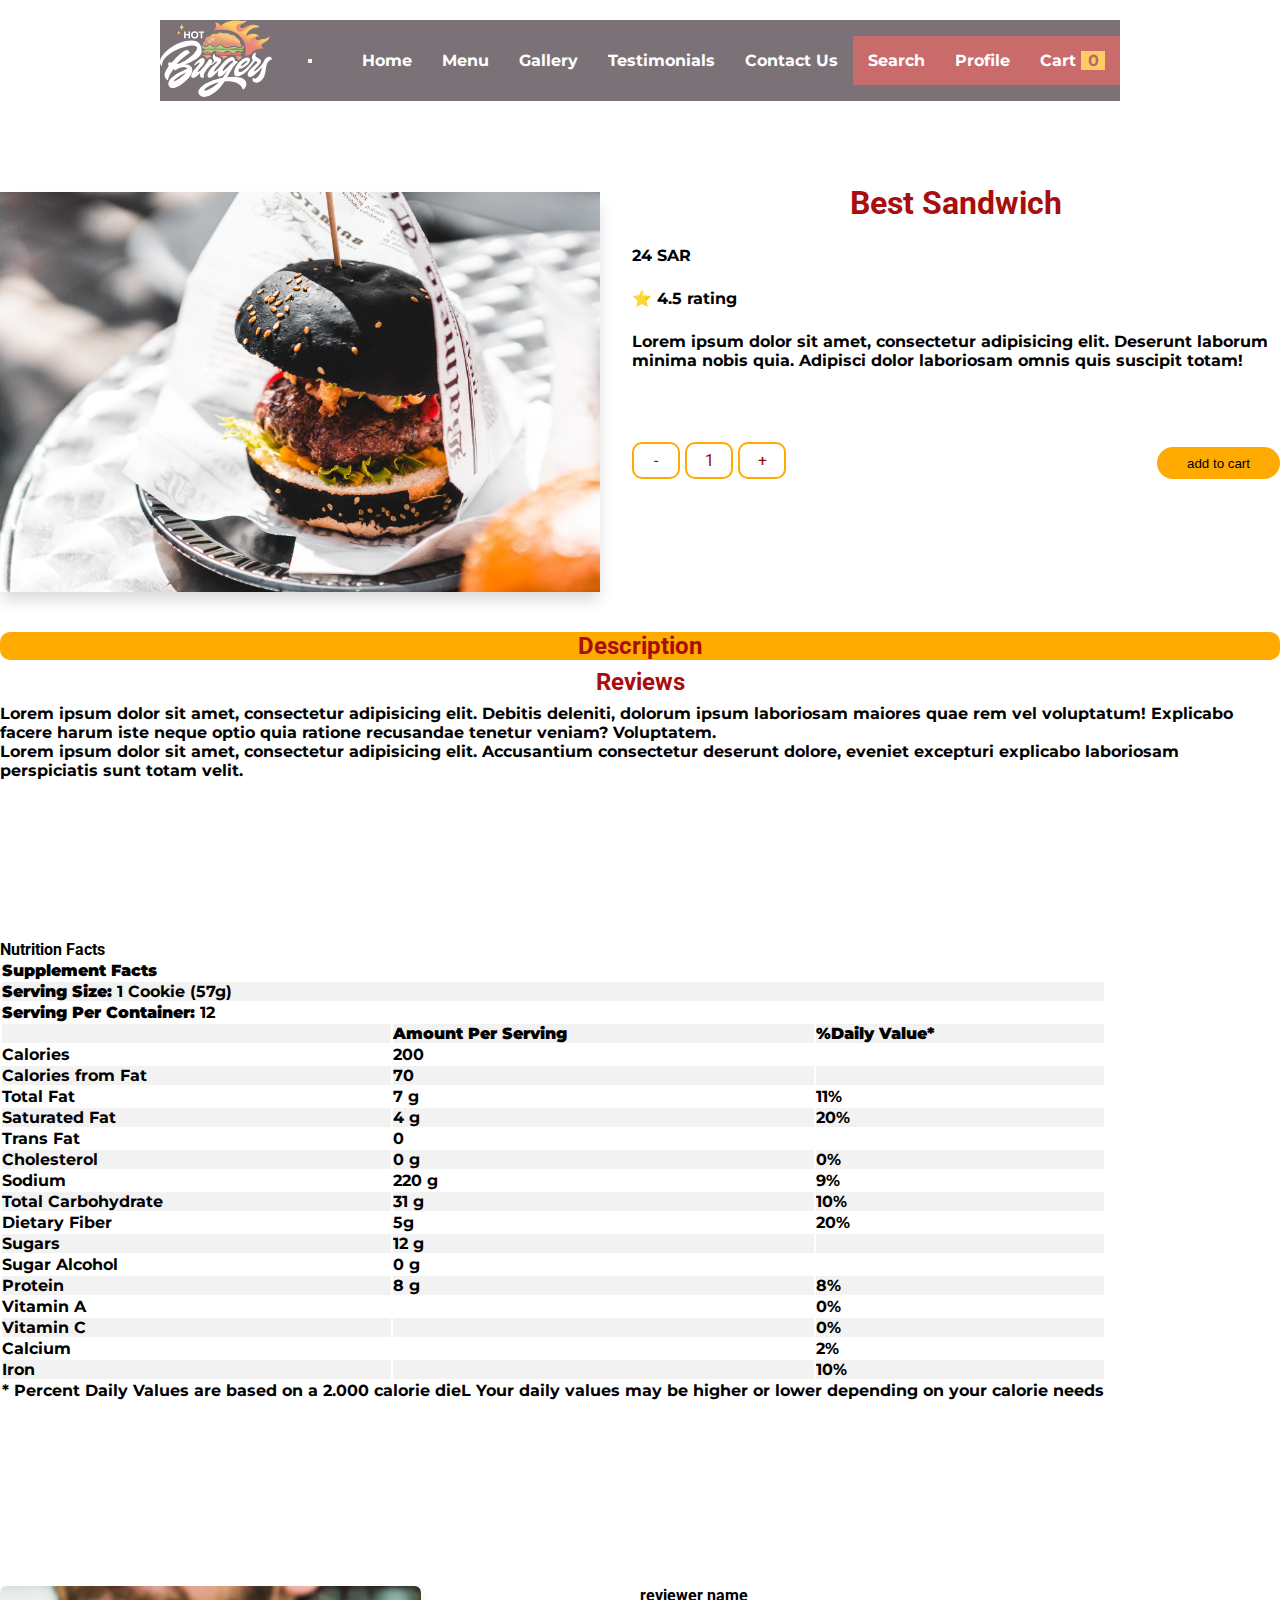
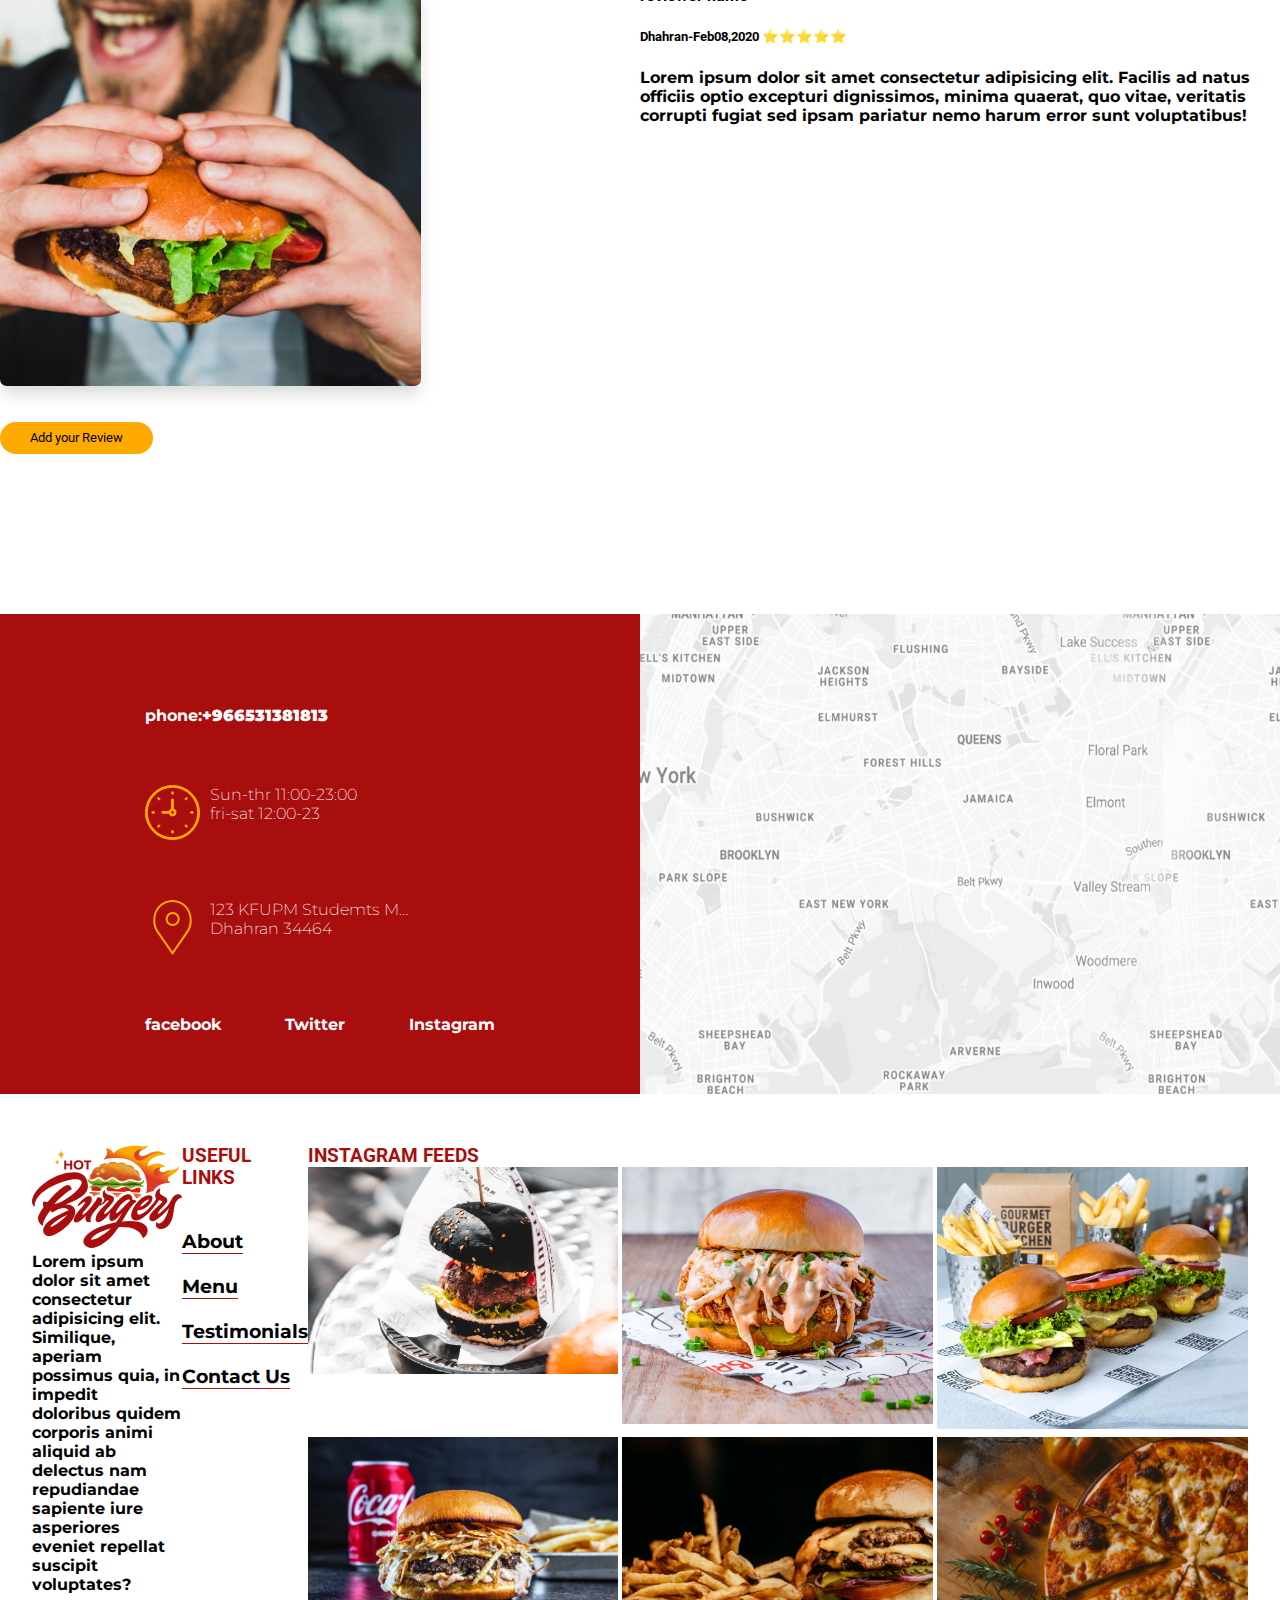
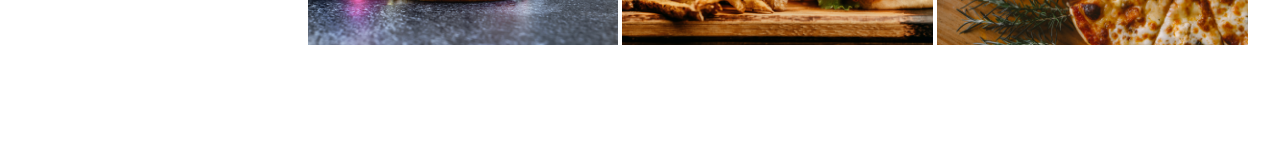
<file: detail.html>
<!DOCTYPE html>
<html lang="en">

<head>
    <meta charset="UTF-8">
    <link rel="stylesheet" href="https://cdn.jsdelivr.net/npm/bootstrap@4.6.0/dist/css/bootstrap.min.css" integrity="sha384-B0vP5xmATw1+K9KRQjQERJvTumQW0nPEzvF6L/Z6nronJ3oUOFUFpCjEUQouq2+l" crossorigin="anonymous">
    <link rel="stylesheet" href="https://use.fontawesome.com/releases/v5.15.2/css/all.css" integrity="sha384-vSIIfh2YWi9wW0r9iZe7RJPrKwp6bG+s9QZMoITbCckVJqGCCRhc+ccxNcdpHuYu" crossorigin="anonymous">
    <link href="https://fonts.googleapis.com/css2?family=Roboto&display=swap" rel="stylesheet">
    <link href="https://fonts.googleapis.com/css2?family=Montserrat:wght@200;300;400&display=swap" rel="stylesheet">
    <title>Meal 1</title>

    <link rel="stylesheet" href="css/styles.css">

    <script src="https://ajax.googleapis.com/ajax/libs/jquery/3.5.1/jquery.min.js"></script>
</head>


<body>



<nav style="background-color: #281923;
    opacity: 61%;"  class=" navbar navbar-expand-lg   navbar-dark justify-content-spacebetween">
    <a class="navbar-brand " href="#">
        <img  src="./Images/logo-White.svg" alt="">
    </a>

    <button class="navbar-toggler mr-3" type="button" data-toggle="collapse" data-target="#navbarSupportedContent">
        <i class="fas fa-bars"></i>
    </button>
    <div class="ml-auto collapse navbar-collapse flex-grow-0" id="navbarSupportedContent">
        <ul class="navbar-nav text-center nav-links">
            <li class="nav-item " >
                <a class="nav-link" href="index.html">Home</a>
            </li>

            <li class="nav-item " >
                <a class="nav-link" href="#Menu">Menu</a></a>
            </li>

            <li class="nav-item " >
                <a class="nav-link" href="#Gallery">Gallery</a></a>
            </li>

            <li class="nav-item " >
                <a class="nav-link" href="#Testimonials">Testimonials</a></a>
            </li>

            <li class="nav-item " >
                <a class="nav-link" href="#Contact">Contact Us</a></a>
            </li>

            <li class="red-link nav-item">
                <a class="nav-link" href="#">Search</a>
            </li>

            <li class="red-link nav-item">
                <a class="nav-link" href="#">Profile</a>
            </li>

            <li class="red-link nav-item">
                <a class="nav-link" href="#">Cart <span id="cart-display">0</span></a>
            </li>

        </ul>
    </div>
</nav>

<div class="container">

    <section id="meal-info">

        <div class="flex">
            <img class="img" src="Images/meal1.png" alt="delivery pizza guy">

            <div>
                <h1 class='title'>Best Sandwich</h1>
                <p id="price">24 SAR</p>
                <p>⭐️ 4.5 rating</p>
                <p>Lorem ipsum dolor sit amet, consectetur adipisicing elit. Deserunt laborum minima nobis quia.
                    Adipisci dolor
                    laboriosam omnis quis suscipit totam!</p>
                <div class="flex ">
                    <div class="quantity-buttons">
                        <button onclick="decrementQuantity()">-</button>
                        <button id="quantity-display">1</button>
                        <button onclick="incrementQuantity()">+</button>
                    </div>
                    <input onclick="addQuantityToCart()" class="yellow-button" type="button" value="add to cart">
                </div>
            </div>

        </div>


    <!-- <div class="container  align-items-start"></div> -->

        <ul class="nav nav-tabs d-flex justify-content-start ">
            <li class="active tab "><a data-toggle="tab" href="#desc"><h2 class="title   my-tabs">Description</h2></a></li>
            <li class="tab"> <a data-toggle="tab" href="#menu1"><h2 class="title  my-tabs">Reviews</h2></a></li>
          </ul>

    <!-- here -->


    <div class="tab-content ">
        <div id="desc" class="tab-pane  active in ">
                <p>Lorem ipsum dolor sit amet, consectetur adipisicing elit. Debitis deleniti, dolorum ipsum laboriosam
                    maiores quae rem vel voluptatum! Explicabo facere harum iste
                    neque optio quia ratione recusandae tenetur veniam? Voluptatem.
                </p>
                <p>Lorem ipsum dolor sit amet, consectetur adipisicing elit. Accusantium consectetur deserunt dolore,
                    eveniet
                    excepturi explicabo laboriosam perspiciatis sunt totam velit.
                </p>



                <section id="nutrition-facts ">
                    <h4>Nutrition Facts</h4>

                    <table>
                        <tr>
                            <td colspan="3"><strong>Supplement Facts</strong></td>

                        </tr>

                        <tr class="row-coloring">

                            <td colspan="3"><strong>Serving Size:</strong> 1 Cookie (57g)</td>

                        </tr>

                        <tr>
                            <td colspan="3"><strong>Serving Per Container:</strong> 12</td>
                        </tr>


                        <tr class="row-coloring">
                            <td></td>
                            <td><strong>Amount Per Serving</strong></td>
                            <td><strong>%Daily Value*</strong></td>
                        </tr>

                        <tr>
                            <td>Calories</td>
                            <td>200</td>
                            <td></td>
                        </tr>
                        <tr class="row-coloring">
                            <td>Calories from Fat</td>
                            <td>70</td>
                            <td></td>
                        </tr>

                        <tr>
                            <td>Total Fat</td>
                            <td>7 g</td>
                            <td>11%</td>
                        </tr>

                        <tr class="row-coloring">
                            <td>Saturated Fat</td>
                            <td>4 g</td>
                            <td>20%</td>
                        </tr>

                        <tr>
                            <td>Trans Fat</td>
                            <td>0</td>
                            <td>&nbsp;</td>
                        </tr>

                        <tr class="row-coloring">
                            <td>Cholesterol</td>
                            <td>0 g</td>
                            <td>0%</td>
                        </tr>

                        <tr>
                            <td>Sodium</td>
                            <td>220 g</td>
                            <td>9%</td>
                        </tr>

                        <tr class="row-coloring">
                            <td>Total Carbohydrate</td>
                            <td>31 g</td>
                            <td>10%</td>
                        </tr>

                        <tr>
                            <td>Dietary Fiber</td>
                            <td>5g</td>
                            <td>20%</td>
                        </tr>

                        <tr class="row-coloring">
                            <td>Sugars</td>
                            <td>12 g</td>
                            <td></td>
                        </tr>

                        <tr>
                            <td>Sugar Alcohol</td>
                            <td>0 g</td>
                            <td></td>
                        </tr>

                        <tr class="row-coloring">
                            <td>Protein</td>
                            <td>8 g</td>
                            <td>8%</td>
                        </tr>

                        <tr>
                            <td>Vitamin A</td>
                            <td></td>
                            <td>0%</td>
                        </tr>

                        <tr class="row-coloring">
                            <td>Vitamin C</td>
                            <td></td>
                            <td>0%</td>
                        </tr>

                        <tr>
                            <td>Calcium</td>
                            <td></td>
                            <td>2%</td>
                        </tr>

                        <tr class="row-coloring">
                            <td>Iron</td>
                            <td></td>
                            <td>10%</td>
                        </tr>

                        <tr>

                            <td colspan="3">* Percent Daily Values are based on a 2.000 calorie dieL Your daily values may be higher
                                or
                                lower depending on your calorie needs
                            </td>

                        </tr>

                    </table>

                </section>




            </div>
            <div id="menu1" class="tab-pane fade">
            <!-- review -->

            <section id="review">

                <div class="row flex">

                        <div class="col-lg-6 col-md-12 align-self-center">
                            <img class="img" src="Images/man-eating-burger.png" alt="man-eating-burger">
                        </div>
                        <div class="col-lg-6 col-sm-12  align-self-center">
                            <h4>reviewer name</h4>
                            <h5>Dhahran-Feb08,2020 ⭐️⭐️⭐️⭐️⭐️</h5>
                            <p>Lorem ipsum dolor sit amet consectetur adipisicing elit. Facilis ad natus officiis optio excepturi
                                dignissimos, minima quaerat, quo vitae, veritatis corrupti fugiat sed ipsam pariatur nemo harum
                                error sunt
                                voluptatibus!</p>
                        </div>

                </div>

                <button class="yellow-button" id="addRevBtn">Add your Review</button>

                <div id="formWrapper">
                    <form  method="GET" action="detail.html" id="form" class="hide" >

                        <div>
                            <label for="file">Image</label>
                            <input type="file" id="file" name="myFile">
                        </div>

                        <div>
                            <label for="rate">Rate the Food</label>
                            <input type="range" id="rate" name="rate" min="0" max="5" value="3" list="tickmarks">
                        </div>

                        <div>
                            <datalist id="tickmarks">
                                <option value="1"></option>
                                <option value="2"></option>
                                <option value="3"></option>
                                <option value="4"></option>
                                <option value="5"></option>
                            </datalist>

                        </div>

                        <div>
                            <label for="name">Name</label>
                            <input type="text" name="name" id="name" placeholder="First and Last Name">
                        </div>

                        <div>
                            <label for="feedback">Review</label>
                            <h4 id="msgForEmptyForm" class="hide" >Type your review</h4>
                            <textarea maxlength="500" placeholder="Type your review here 500 character max" name="feedback" id="feedback" cols="30" rows="10" onkeypress="removeErrorMessage()"></textarea>
                            <div id="counter">0/500</div>
                        </div>

                            <div>
                             <input class="yellow-button" type="button" onclick="validateForm()" value="Submit">
                            </div>
                        </form>
                    </div>


                </section>

            </div>
        </div>
    <!-- </div> -->




    </section>






    </div>

</div>

<Section id="Contact">


    <div class="info">

        <div class="info-item">
            phone:<strong>+966531381813</strong>
        </div>


        <div class="info-item">
            <img class="icon" src="Images/clock.svg" alt="clock">
            <p class="weight200">Sun-thr 11:00-23:00
                <br>
                fri-sat 12:00-23</p>
        </div>

        <div class="info-item">
            <img class="icon" src="Images/placeholder.svg" alt="placeholder">
            <p class="weight200">123 KFUPM Studemts Mall
                <br>
                Dhahran 34464
            </p>
        </div>

        <div class="social info-item">
            <a href="">facebook</a>
            <a href="">Twitter</a>
            <a href="">Instagram</a>
        </div>


    </div>


    <img src="Images/map.png" alt="">
</Section>


<footer class="mx-md-5 mx-2 row">

    <div class="about col-lg-4 col-sm-11">
        <img src="Images/logo-red.svg" alt="">
        <p>Lorem ipsum dolor sit amet consectetur adipisicing elit. Similique, aperiam possimus quia, in impedit
            doloribus quidem corporis animi aliquid ab delectus nam repudiandae sapiente iure asperiores eveniet
            repellat suscipit voluptates?</p>
    </div>

    <div class="useful-links col-lg-4 col-md-6 col-sm-12">
        <h3 class="title">USEFUL LINKS</h3>
        <ul class="footer-links">
            <li><a href="">About</a></li>
            <li><a href="#Menu">Menu</a></li>
            <li><a href="#Testimonials">Testimonials</a></li>
            <li><a href="#Contact">Contact Us</a></li>
        </ul>
    </div>

    <div class="feeds col-lg-4 col-md-6 col-sm-12">
        <h3 class="title">INSTAGRAM FEEDS</h3>

        <div class="grid-gallery">
            <a href="#"><img src="Images/meal1.png" alt=""></a>
            <a href="#"><img src="Images/meal2.png" alt=""></a>
            <a href="#"><img src="Images/meal3.png" alt=""></a>
            <a href="#"><img src="Images/meal4.png" alt=""></a>
            <a href="#"><img src="Images/meal5.png" alt=""></a>
            <a href="#"><img src="Images/meal6.png" alt=""></a>

        </div>
    </div>

</footer>
<script type="text/javascript" src="js/app.js"></script>
<script src="https://ajax.googleapis.com/ajax/libs/jquery/3.5.1/jquery.min.js"></script>
<script src="https://cdn.jsdelivr.net/npm/popper.js@1.16.1/dist/umd/popper.min.js" integrity="sha384-9/reFTGAW83EW2RDu2S0VKaIzap3H66lZH81PoYlFhbGU+6BZp6G7niu735Sk7lN" crossorigin="anonymous"></script>
<script src="https://cdn.jsdelivr.net/npm/bootstrap@4.6.0/dist/js/bootstrap.min.js" integrity="sha384-+YQ4JLhjyBLPDQt//I+STsc9iw4uQqACwlvpslubQzn4u2UU2UFM80nGisd026JF" crossorigin="anonymous"></script>

</body>
</html>
</file>
<file: css/styles.css>
@import "./contact.css";
@import "./footer.css";
@import "./index/index.css";
@import "./detail/detail.css";


/*import google fonts*/

* {
    margin: 0;
    padding: 0;
}

html {
    scroll-behavior: smooth;
}

body{
    margin: 0;
    font-family: Montserrat, sans-serif;
    font-weight: bolder;
    min-width: fit-content;
}

html, body {
    min-height: 100%;
}



h1,h2,h3,h4,h5,h6,button{
    font-family: "Roboto", sans-serif;
}


.navbar{
    position:absolute;
}
nav{
    display: flex;
    justify-content: space-between;
    align-items: center;
    position: fixed;
    padding: 0;
    z-index: 200;
    top:20px;
    left: 10rem;
    right: 10rem;
}

.Active{
    /*border-bottom:  #ffaa00 5px solid !important;*/
    color: #ffaa00 !important ;
    text-shadow: 0 0 0.17em #ffaa00 ;
    font-size: 1.2em;
    transition: all ease-in-out .2s
}

.navbar-custom {
    background-color: #281923;
}

#total-display-cart{
    color: #059800;
}

.table td {
    text-align: center;
}



ul{
    list-style: none;
}

.navbar{
    position: fixed;
}

nav{
    margin-bottom: 5rem;
}

nav img{
    max-width: 7rem;
    margin-right: auto;
    left: 0;
}

.nav-links{
    display: flex;
    list-style: none;
}

.nav-links a{
    padding: 15px 15px;
    background-color: #281923;
    font-weight: bold;
    color: #dedede;
    text-decoration: none;
    transition: all ease-in-out .2s

}

.nav-links a:hover{
    color: #ffaa00 !important ;
    text-shadow: 0 0 0.17em #ffaa00 ;
    opacity: 100% !important;
    transition: all ease-in-out .2s
}

.nav-links .red-link a{
    background-color: #A80E0E;
    opacity: 100%;
    border: none;
    color: white;
}

.nav-links .red-link a:hover{
    background-color: #8a0a0a;
    opacity: 100%;
    border: none;
    color: white;
}


section .title {
    color:#A80E0E;
    text-align: center;
}

#cart-display{
    background-color: #ffaa00;
    color: #8a0a0a;
    width: 1.5rem;
    text-align: center;
    display:inline-block;
}

.navbar-dark .navbar-nav .nav-link{
    color: white;
}

.landing{
    display: flex;
    flex-direction: column;
    align-items: flex-start;
    justify-content: space-evenly;
    height: 100%;
}



section{
    margin-top: 10rem;
}

.icon{
    width:55px !important;
    height:55px !important;
    margin-right: 10px;
}

@media all and (max-width: 990px) {
    .navbar {
        background-color: #281923;
        opacity: 60%;
        width: 100%;
        top: 0;
        left: 0;
        right:0;
        }



  }
</file>
